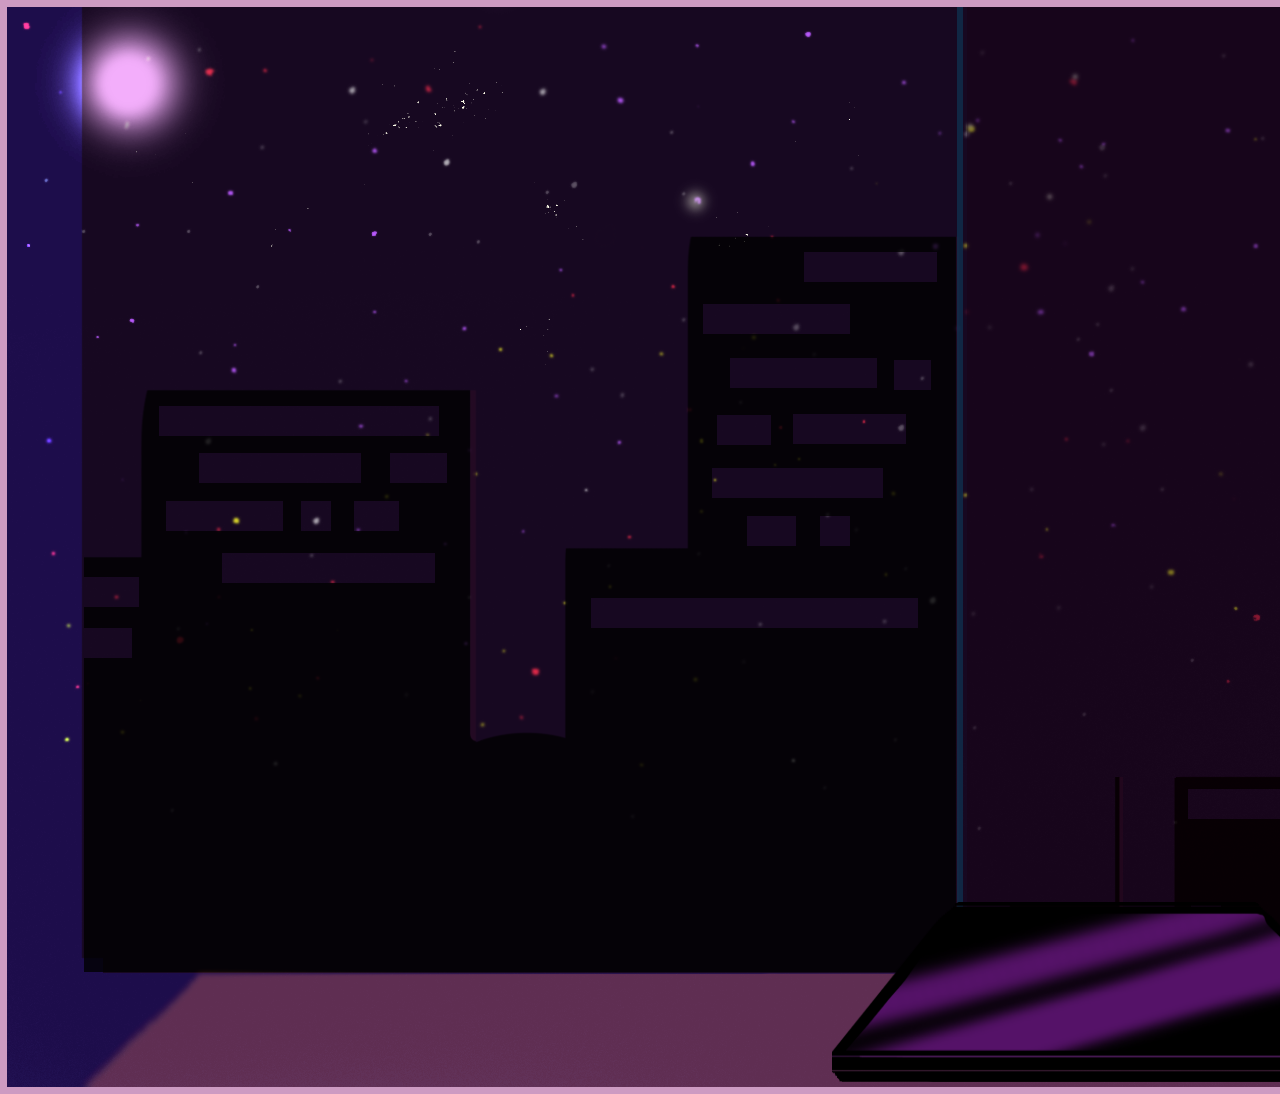
<file: public/index.html>
<!DOCTYPE html>

<html lang="en">

    <head>

            <meta charset="utf-8" name="viewport" content="width=device-width, initial-scale=1.0">

            <title>Custom Canvas</title>

            <link rel="stylesheet" href="style.css">

            


    </head>

    <body>
        
        <audio id="nightSound" src="./car-passes-night-crickets-insects-summer-cottage-ontario-10-23598.mp3" autoplay loop></audio>
        <div class="wrapper">
            <div class="images">
              <div class="window-open"></div>
              <div class="window-close"></div>
            </div>
            <div class="slider">
              <div class="drag-line">
              </div>
              <input type="range" min="4" max="95" step="1" value="4">
            </div>
          </div>
        <button id="laptop">
            
            <img id="laptopimg" src="./images/laptop.png" width="550" height="180">
            
        </button>
        <div>
        <button id="laptopopened">
          <img id="laptopopen" src="./images/laptopopen.png" width="537" height="350">
        </button>
        <a href="https://sturrpzz.github.io/randomproject/laser%20beam/"><button class="links" id="laserbeam" title="This is normal"></button></a>
        <a href="https://sturrpzz.github.io/randomproject/normal%20canvas//"><button class="links" id="normalcanvas" title="This is not normal"></button></a>
        <a href="https://sturrpzz.github.io/randomproject/stars/"><button class="links" id="star" title="Afterimage"></button></a>
        </div>
    <script src="script.js"></script>
    <!-- Link to blog: https://creative-coding-at3-blog.deno.dev
    Link to video: https://www.youtube.com/watch?v=X94CZOvqPho -->
    </body>
</html>
</file>
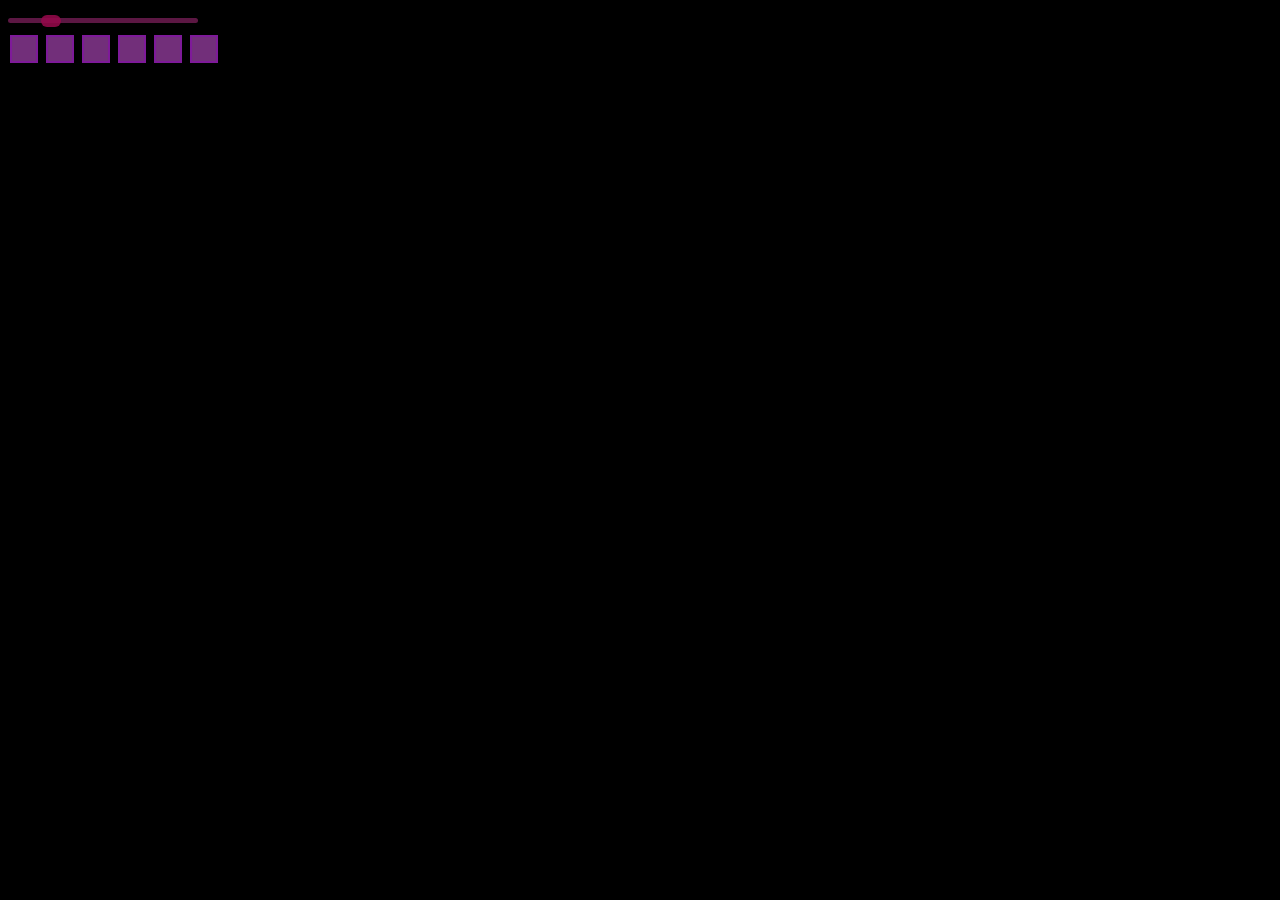
<file: public/randomproject/laser beam/index.html>
<!DOCTYPE html>

<html lang="en">

    <head>

            <meta charset="utf-8" name="viewport" content="width=device-width, initial-scale=1.0">

            <title>Custom Canvas</title>

            <link rel="stylesheet" href="style.css">

            


    </head>

    <body>
        

        <canvas id="canvas" style="z-index: -1; position: fixed;"></canvas>
        
        <div id="sidebar" style="z-index: 10;">
            <input id="strokeWidthSlider" type="range" min="1" max="100" step="1" value="20"></input><br>
            <button class="sidebar" id="defaultBrush" onclick="selectDefault()" title="What does this button do?"></button>
            <button class="sidebar" id="hueBrush" onclick="selectHue()" title="I like rainbow"></button>
            <button class="sidebar" id="random" onclick="selectRandom()" title="Mess around and find out"></button>
            <button class="sidebar" id="resetCanvas" onclick="selectReset()" title="Self destruct"></button>
            <a href="https://sturrpzz.github.io/im-Alice/a3/Assignment%203/normal%20canvas/"><button class="sidebar" id="normalcanvas" title="This is normal"></button></a>
            <a href="https://sturrpzz.github.io/im-Alice/a3/Assignment%203/stars/"><button class="sidebar" id="star" title="Afterimage"></button></a>    
        </div>
    <script src="index.js"></script>
    
    </body>
</html>
</file>
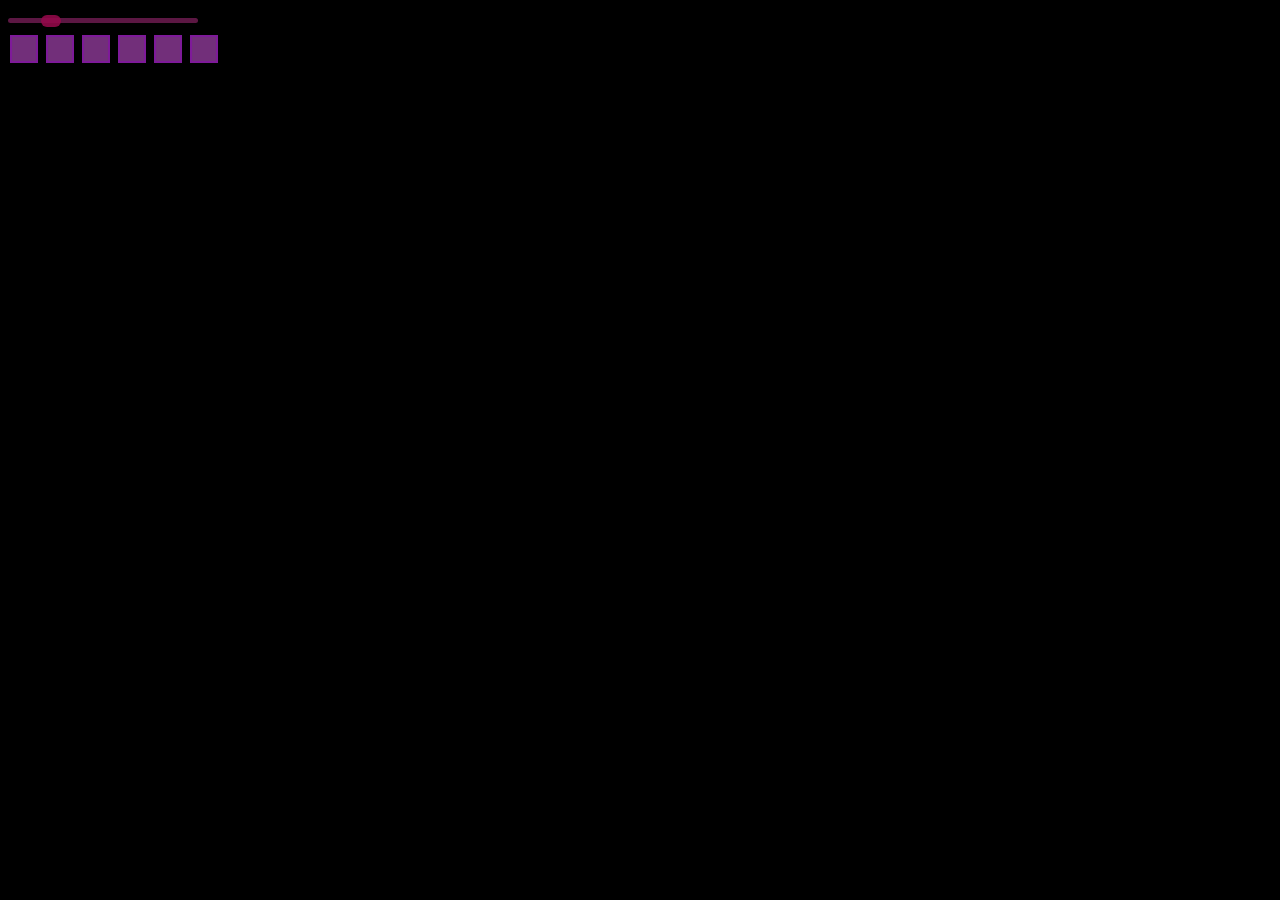
<file: public/randomproject/normal canvas/index.html>
<!DOCTYPE html>

<html lang="en">

    <head>

            <meta charset="utf-8" name="viewport" content="width=device-width, initial-scale=1.0">

            <title>Normal Canvas</title>

            <link rel="stylesheet" href="style.css">

            


    </head>

    <body>
        

        <canvas id="canvas" style="z-index: -1; position: fixed;"></canvas>
        
        <div id="sidebar" style="z-index: 10;">
            <input class="sidebar1" id="strokeWidthSlider" type="range" min="1" max="100" step="1" value="20"></input><br>
            <button class="sidebar" id="defaultBrush" onclick="selectDefault()" title="¿op uoʇʇnq sᴉɥʇ sǝop ʇɐɥM"></button>
            <button class="sidebar" id="hueBrush" onclick="selectHue()" title="ʍoquᴉɐɹ ǝʞᴉl I"></button>
            <button class="sidebar" id="eraser" onclick="selectEraser()" title="ᴉuoɹɐɔɐW"></button>
            <button class="sidebar" id="resetCanvas" onclick="selectReset()" title="ʇɔnɹʇsǝp ɟlǝS"></button>
        <a href="https://sturrpzz.github.io/im-Alice/a3/Assignment%203/laser%20beam/"><button class="sidebar" id="star" title="Laser beams"></button></a>
        <a href="https://sturrpzz.github.io/im-Alice/a3/Assignment%203/stars/"><button class="sidebar" id="star" title="Afterimage"></button></a>
            
        </div>
    <script src="index.js"></script>
    
    </body>
</html>
</file>
<file: public/style.css>
*{
  margin: 0;
  padding: 0;
}

body{
  display: grid;
  height: 100%;
  place-items: center;
  background: #130111ee;
}
.wrapper{
  position: relative;
  height: 1080px;
  width: 1920px;
  overflow: hidden;
  background: #ffffff71;
  border: 7px solid #eca9deb2;
  box-shadow: 0px 0px 15px rgba(0,0,0,0.15);
}
.wrapper .images{
  height: 100%;
  width: 100%;
  display: flex;
}
.window-close{
  height: 100%;
  width: 100%;
  background: url("./images/window\ closed.png") no-repeat;
}
.window-open{
  position: absolute;
  height: 100%;
  width: 50%;
  background: url("./images/window\ open.png") no-repeat;
}
.wrapper .slider{
  position: absolute;
  top: 0;
  width: 100%;
  z-index: 99;
}
.wrapper .slider input{
  width: 100%;
  outline: none;
  background: none;
  -webkit-appearance: none;
}
.slider input::-webkit-slider-thumb{
  height: 1080px;
  width: 10px;
  background: none;
  -webkit-appearance: none;
  cursor: col-resize;
}
.slider .drag-line{
  width: 6px;
  height: 965px;
  position: absolute;
  left: 49.5%;
  pointer-events: none;
}
.slider .drag-line::before,
.slider .drag-line::after{
  position: absolute;
  content: "";
  width: 100%;
  height: 965px;
  background: #0f37556e;
}
.slider .drag-line::before{
  top: 0;
}
.slider .drag-line::after{
  bottom: 0;
}


#laptop {
  width: 550px;
  height: 180px;
  z-index: 101;
  position: absolute;
  background-color: transparent;
  border-color: transparent;
  left: 830px;
  top: 900px;
}

#laptopimg {
  width: 550px;
  height: 180px;
}

#laptopopened {
  width: 550px;
  height: 350px;
  z-index: 101;
  position: absolute;
  background-color: transparent;
  border-color: transparent;
  left: 831px;
  top: 730px;
  display: none;
}

#laptopopen {
  /* display: none; */
  width: 537px;
  height: 350px;
}

.links {
  z-index: 200;
  display: none;
  width: 30px;
  height: 30px;
  background: rgb(17, 116, 186);
  position:absolute;
  border-color: transparent;
}

#laserbeam {
  top: 800px;
  left: 1000px;
}

#normalcanvas {
  top: 800px;
  left: 1094px;
}

#star {
  top: 800px;
  left: 1185px;
}
</file>
<file: public/randomproject/laser beam/style.css>
body {
    background: black;
}

input[type=range] {
    height: 5px;
    -webkit-appearance: none;
    background: black;
    animation: 2s;
    margin: 10px 0;
    width: 15%;
  }
  input[type=range]::-webkit-slider-runnable-track {
    width: 100%;
    height: 5px;
    cursor: pointer;
    background: #a729798d;
    border-radius: 25px;
    border: 0px solid #000101;
  }
  input[type=range]::-webkit-slider-thumb {
    height: 12px;
    width: 20px;
    border-radius: 6px;
    background: #94094ae0;
    cursor: pointer;
    -webkit-appearance: none;
    margin-top: -3.5px;
  }

  input[type=range]:focus::-webkit-slider-runnable-track {
    background: #932058;

  }
  input[type=range]::-moz-range-track {
    width: 100%;
    height: 13px;
    cursor: pointer;
    background: #AC51B5;
    border-radius: 25px;
  }
  

.sidebar {
    background-color: #ef62ff7a;
    border: 2px solid rgba(140, 2, 190, 0.461);
    padding: 12px;
    cursor: pointer;
    position: relative;
    z-index: 2;
    margin: 2px;
}

button:hover {
  background: #f27fffcb;
}
button:active {
  background: #ff80d1aa;
}
</file>
<file: public/randomproject/normal canvas/style.css>
body {
    background: black;
}

input[type=range] {
    height: 5px;
    -webkit-appearance: none;
    background: black;
    animation: 2s;
    margin: 10px 0;
    width: 15%;
  }
  input[type=range]::-webkit-slider-runnable-track {
    width: 100%;
    height: 5px;
    cursor: pointer;
    background: #a729798d;
    border-radius: 25px;
    border: 0px solid #000101;
  }
  input[type=range]::-webkit-slider-thumb {
    height: 12px;
    width: 20px;
    border-radius: 6px;
    background: #94094ae0;
    cursor: pointer;
    -webkit-appearance: none;
    margin-top: -3.5px;
  }

  input[type=range]:focus::-webkit-slider-runnable-track {
    background: #932058;

  }
  input[type=range]::-moz-range-track {
    width: 100%;
    height: 13px;
    cursor: pointer;
    background: #AC51B5;
    border-radius: 25px;
  }
  

.sidebar {
    background-color: #ef62ff7a;
    border: 2px solid rgba(140, 2, 190, 0.461);
    padding: 12px;
    cursor: pointer;
    position: relative;
    z-index: 2;
    margin: 2px;
}
</file>
